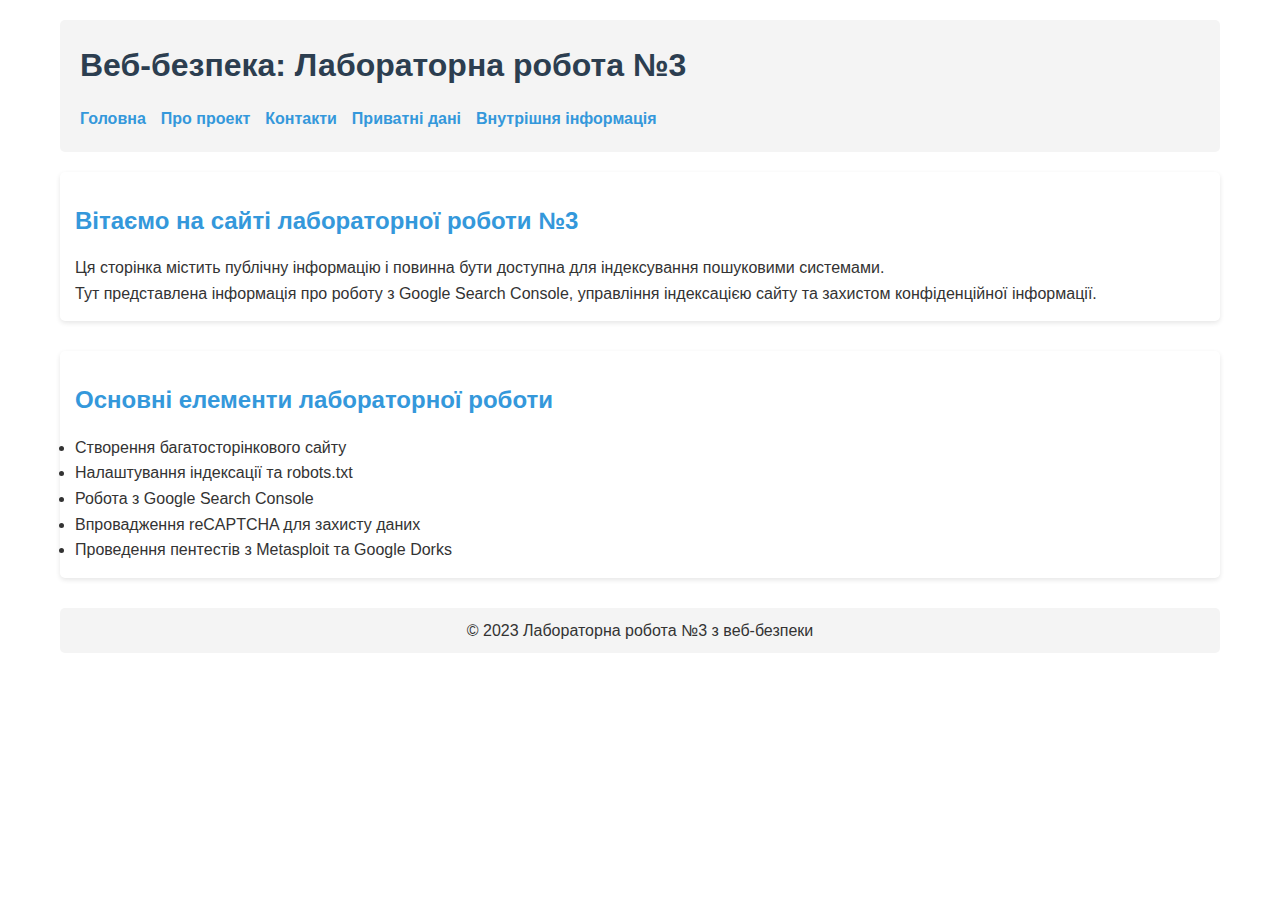
<file: index.html>
<!DOCTYPE html>
<html lang="uk">
<head>
    <meta charset="UTF-8">
    <meta name="viewport" content="width=device-width, initial-scale=1.0">
    <meta name="description" content="Лабораторна робота №3 з веб-безпеки - головна сторінка">
    <meta name="keywords" content="веб-безпека, лабораторна робота, індексація сайтів">
    <title>Веб-безпека: Лабораторна робота №3</title>
    <link rel="stylesheet" href="./css/style.css">
</head>
<body>
    <header>
        <h1>Веб-безпека: Лабораторна робота №3</h1>
        <nav>
            <ul>
                <li><a href="index.html">Головна</a></li>
                <li><a href="about.html">Про проект</a></li>
                <li><a href="contact.html">Контакти</a></li>
                <li><a href="private-data.html">Приватні дані</a></li>
                <li><a href="internal-info.html">Внутрішня інформація</a></li>
            </ul>
        </nav>
    </header>
    
    <main>
        <section>
            <h2>Вітаємо на сайті лабораторної роботи №3</h2>
            <p>Ця сторінка містить публічну інформацію і повинна бути доступна для індексування пошуковими системами.</p>
            <p>Тут представлена інформація про роботу з Google Search Console, управління індексацією сайту та захистом конфіденційної інформації.</p>
        </section>
        
        <section>
            <h2>Основні елементи лабораторної роботи</h2>
            <ul>
                <li>Створення багатосторінкового сайту</li>
                <li>Налаштування індексації та robots.txt</li>
                <li>Робота з Google Search Console</li>
                <li>Впровадження reCAPTCHA для захисту даних</li>
                <li>Проведення пентестів з Metasploit та Google Dorks</li>
            </ul>
        </section>
    </main>
    
    <footer>
        <p>© 2023 Лабораторна робота №3 з веб-безпеки</p>
    </footer>
</body>
</html>
</file>
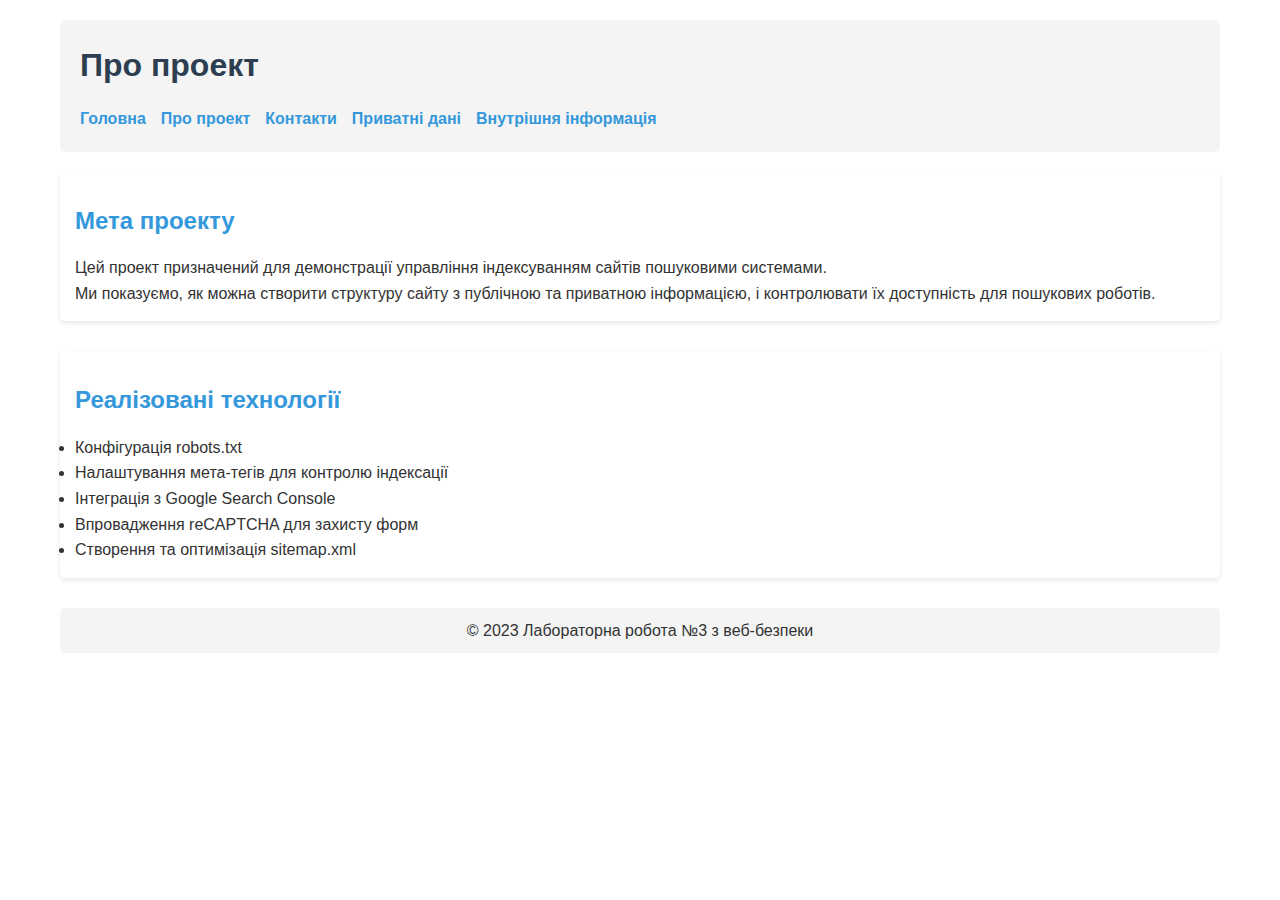
<file: about.html>
<!DOCTYPE html>
<html lang="uk">
<head>
    <meta charset="UTF-8">
    <meta name="viewport" content="width=device-width, initial-scale=1.0">
    <meta name="description" content="Інформація про лабораторну роботу з веб-безпеки">
    <meta name="keywords" content="веб-безпека, Google Search Console, robots.txt">
    <title>Про проект | Лабораторна робота №3</title>
    <link rel="stylesheet" href="css/style.css">
</head>
<body>
    <header>
        <h1>Про проект</h1>
        <nav>
            <ul>
                <li><a href="index.html">Головна</a></li>
                <li><a href="about.html">Про проект</a></li>
                <li><a href="contact.html">Контакти</a></li>
                <li><a href="private-data.html">Приватні дані</a></li>
                <li><a href="internal-info.html">Внутрішня інформація</a></li>
            </ul>
        </nav>
    </header>
    
    <main>
        <section>
            <h2>Мета проекту</h2>
            <p>Цей проект призначений для демонстрації управління індексуванням сайтів пошуковими системами.</p>
            <p>Ми показуємо, як можна створити структуру сайту з публічною та приватною інформацією, 
               і контролювати їх доступність для пошукових роботів.</p>
        </section>
        
        <section>
            <h2>Реалізовані технології</h2>
            <ul>
                <li>Конфігурація robots.txt</li>
                <li>Налаштування мета-тегів для контролю індексації</li>
                <li>Інтеграція з Google Search Console</li>
                <li>Впровадження reCAPTCHA для захисту форм</li>
                <li>Створення та оптимізація sitemap.xml</li>
            </ul>
        </section>
    </main>
    
    <footer>
        <p>© 2023 Лабораторна робота №3 з веб-безпеки</p>
    </footer>
</body>
</html>
</file>
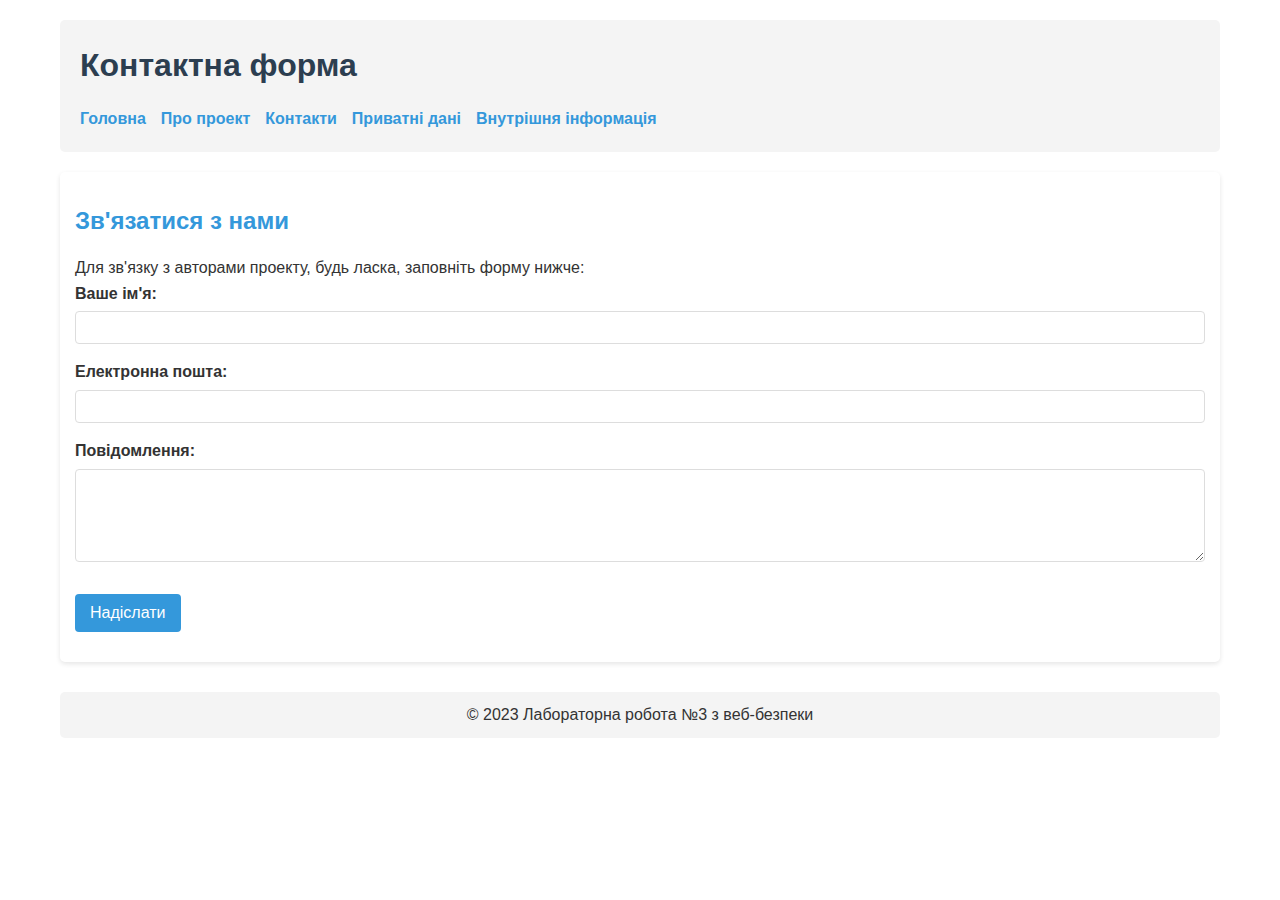
<file: contact.html>
<!DOCTYPE html>
<html lang="uk">
<head>
    <meta charset="UTF-8">
    <meta name="viewport" content="width=device-width, initial-scale=1.0">
    <meta name="description" content="Контактна сторінка лабораторної роботи">
    <title>Контакти | Лабораторна робота №3</title>
    <link rel="stylesheet" href="./css/style.css">
    <!-- Load reCAPTCHA v2 API -->
    <script src="https://www.google.com/recaptcha/api.js" async defer></script>
</head>
<body>
    <header>
        <h1>Контактна форма</h1>
        <nav>
            <ul>
                <li><a href="index.html">Головна</a></li>
                <li><a href="about.html">Про проект</a></li>
                <li><a href="contact.html">Контакти</a></li>
                <li><a href="private-data.html">Приватні дані</a></li>
                <li><a href="internal-info.html">Внутрішня інформація</a></li>
            </ul>
        </nav>
    </header>
    
    <main>
        <section>
            <h2>Зв'язатися з нами</h2>
            <p>Для зв'язку з авторами проекту, будь ласка, заповніть форму нижче:</p>
            
            <form id="contact-form" action="#" method="post">
                <div class="form-group">
                    <label for="name">Ваше ім'я:</label>
                    <input type="text" id="name" name="name" required>
                </div>
                
                <div class="form-group">
                    <label for="email">Електронна пошта:</label>
                    <input type="email" id="email" name="email" required>
                </div>
                
                <div class="form-group">
                    <label for="message">Повідомлення:</label>
                    <textarea id="message" name="message" rows="5" required></textarea>
                </div>
                
                <!-- Add visible reCAPTCHA widget -->
                <div class="form-group">
                    <div class="g-recaptcha" data-sitekey="6LeyhVkrAAAAAH9VajmmhDXd40Tq2VvR6sNQBP_l"></div>
                </div>
                
                <div class="form-group">
                    <button type="submit">Надіслати</button>
                </div>
            </form>
        </section>
    </main>
    
    <footer>
        <p>© 2023 Лабораторна робота №3 з веб-безпеки</p>
    </footer>
    
    <script src="./js/script.js"></script>
</body>
</html>
</file>
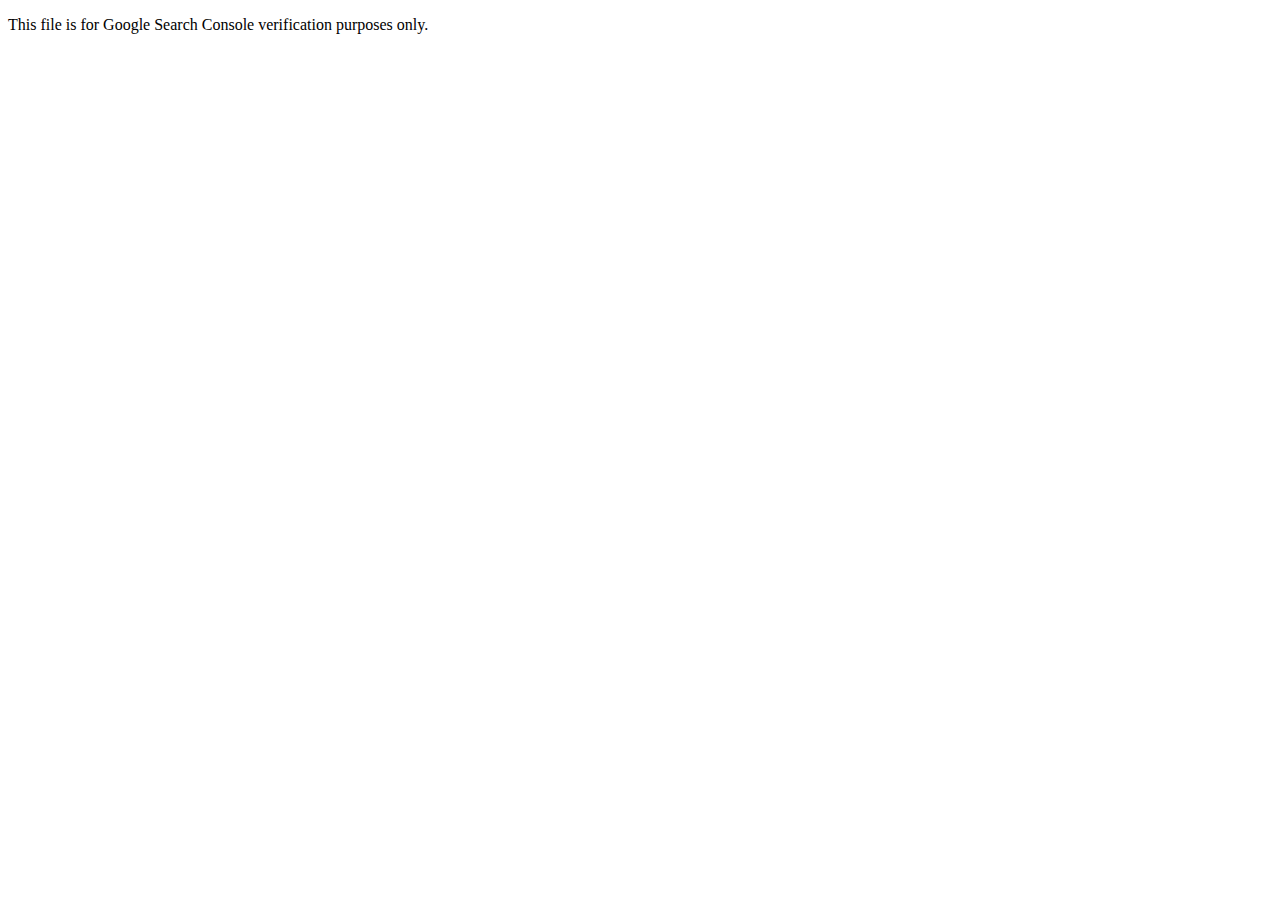
<file: google-site-verification.html>
<!DOCTYPE html>
<html lang="uk">
<head>
    <meta charset="UTF-8">
    <meta name="viewport" content="width=device-width, initial-scale=1.0">
    <meta name="google-site-verification" content="YOUR_VERIFICATION_CODE_FROM_GOOGLE" />
    <title>Google Site Verification</title>
</head>
<body>
    <p>This file is for Google Search Console verification purposes only.</p>
</body>
</html>
</file>
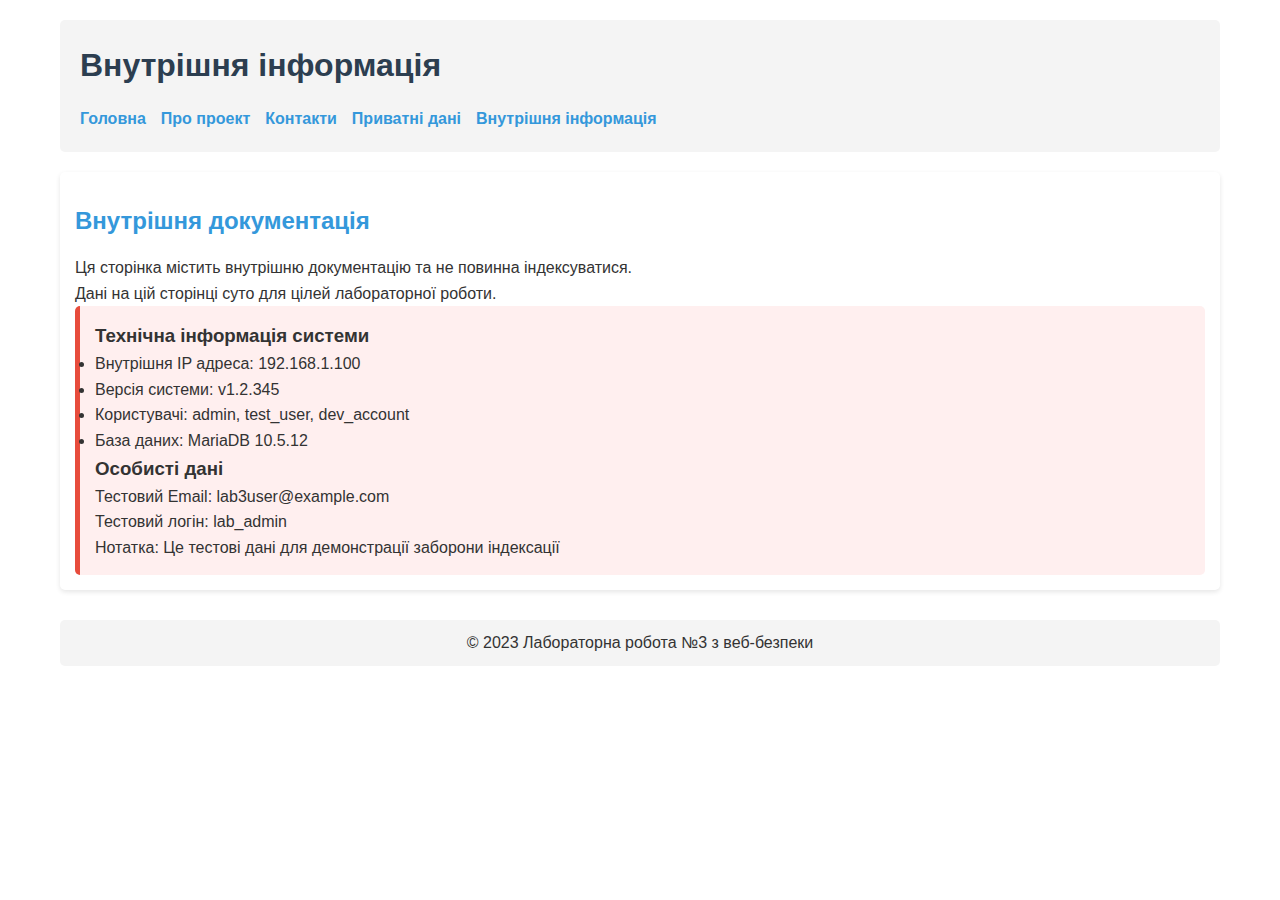
<file: internal-info.html>
<!DOCTYPE html>
<html lang="uk">
<head>
    <meta charset="UTF-8">
    <meta name="viewport" content="width=device-width, initial-scale=1.0">
    <meta name="robots" content="noindex, nofollow">
    <title>Внутрішня інформація | Лабораторна робота №3</title>
    <link rel="stylesheet" href="./css/style.css">
</head>
<body>
    <header>
        <h1>Внутрішня інформація</h1>
        <nav>
            <ul>
                <li><a href="index.html">Головна</a></li>
                <li><a href="about.html">Про проект</a></li>
                <li><a href="contact.html">Контакти</a></li>
                <li><a href="private-data.html">Приватні дані</a></li>
                <li><a href="internal-info.html">Внутрішня інформація</a></li>
            </ul>
        </nav>
    </header>
    
    <main>
        <section>
            <h2>Внутрішня документація</h2>
            <p>Ця сторінка містить внутрішню документацію та не повинна індексуватися.</p>
            <p>Дані на цій сторінці суто для цілей лабораторної роботи.</p>
            
            <div class="internal-data">
                <h3>Технічна інформація системи</h3>
                <ul>
                    <li>Внутрішня IP адреса: 192.168.1.100</li>
                    <li>Версія системи: v1.2.345</li>
                    <li>Користувачі: admin, test_user, dev_account</li>
                    <li>База даних: MariaDB 10.5.12</li>
                </ul>
                
                <h3>Особисті дані</h3>
                <p>Тестовий Email: lab3user@example.com</p>
                <p>Тестовий логін: lab_admin</p>
                <p>Нотатка: Це тестові дані для демонстрації заборони індексації</p>
            </div>
        </section>
    </main>
    
    <footer>
        <p>© 2023 Лабораторна робота №3 з веб-безпеки</p>
    </footer>
</body>
</html>
</file>
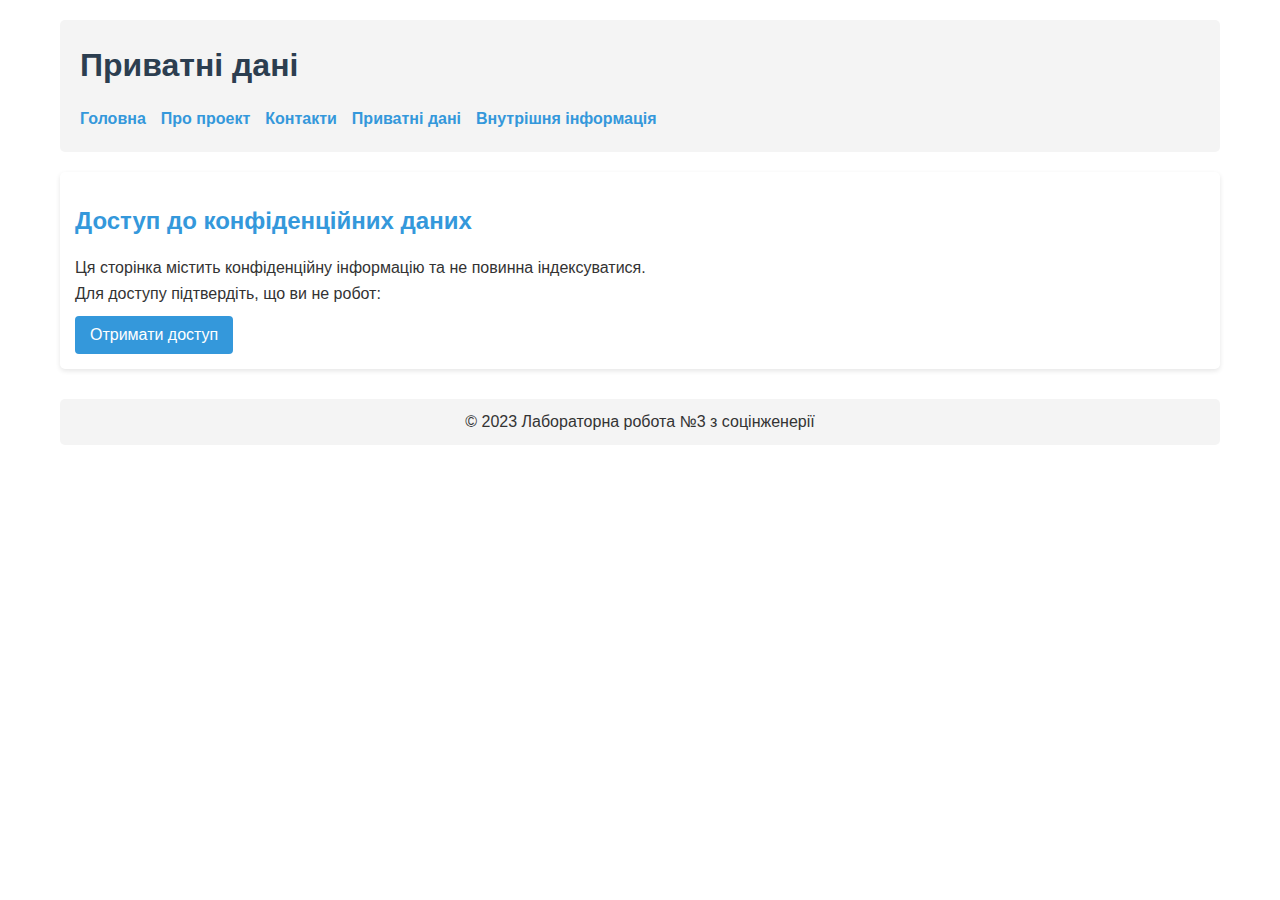
<file: private-data.html>
<!DOCTYPE html>
<html lang="uk">
<head>
    <meta charset="UTF-8">
    <meta name="viewport" content="width=device-width, initial-scale=1.0">
    <meta name="robots" content="noindex, nofollow">
    <title>Приватні дані | Лабораторна робота №3</title>
    <link rel="stylesheet" href="./css/style.css">
    <!-- Load reCAPTCHA v2 API -->
    <script src="https://www.google.com/recaptcha/api.js" async defer></script>
</head>
<body>
    <header>
        <h1>Приватні дані</h1>
        <nav>
            <ul>
                <li><a href="index.html">Головна</a></li>
                <li><a href="about.html">Про проект</a></li>
                <li><a href="contact.html">Контакти</a></li>
                <li><a href="private-data.html">Приватні дані</a></li>
                <li><a href="internal-info.html">Внутрішня інформація</a></li>
            </ul>
        </nav>
    </header>
    
    <main>
        <section id="captcha-gate">
            <h2>Доступ до конфіденційних даних</h2>
            <p>Ця сторінка містить конфіденційну інформацію та не повинна індексуватися.</p>
            <p>Для доступу підтвердіть, що ви не робот:</p>
            
            <form id="access-form">
                <!-- Add visible reCAPTCHA widget -->
                <div class="g-recaptcha" data-sitekey="6LeyhVkrAAAAAH9VajmmhDXd40Tq2VvR6sNQBP_l"></div>
                <button type="button" onclick="verifyRecaptcha()">Отримати доступ</button>
            </form>
        </section>
        
        <section id="private-content" style="display: none;">
            <h2>Конфіденційна інформація</h2>
            <div class="secret-data">
                <p>Тестовий пароль: L@b3_S3cr3t_P@ssw0rd</p>
                <p>Тестова конфіденційна інформація: Це приховані дані, які не повинні з'являтися в результатах пошуку Google</p>
                <p>Тестовий секретний ключ API: API_KEY_12345678_ABCDEFGH</p>
            </div>
        </section>
    </main>
    
    <footer>
        <p>© 2023 Лабораторна робота №3 з соцінженерії</p>
    </footer>
    
    <script src="./js/script.js"></script>
</body>
</html>
</file>
<file: css/style.css>
* {
    margin: 0;
    padding: 0;
    box-sizing: border-box;
}

body {
    font-family: 'Arial', sans-serif;
    line-height: 1.6;
    color: #333;
    max-width: 1200px;
    margin: 0 auto;
    padding: 20px;
}

header {
    background-color: #f4f4f4;
    padding: 20px;
    margin-bottom: 20px;
    border-radius: 5px;
}

h1 {
    color: #2c3e50;
    margin-bottom: 15px;
}

h2 {
    color: #3498db;
    margin: 15px 0;
}

nav ul {
    list-style: none;
    display: flex;
    gap: 15px;
}

nav ul li a {
    text-decoration: none;
    color: #3498db;
    font-weight: bold;
}

nav ul li a:hover {
    color: #2980b9;
    text-decoration: underline;
}

section {
    margin-bottom: 30px;
    padding: 15px;
    background-color: #fff;
    border-radius: 5px;
    box-shadow: 0 2px 5px rgba(0,0,0,0.1);
}

footer {
    text-align: center;
    margin-top: 30px;
    padding: 10px;
    background-color: #f4f4f4;
    border-radius: 5px;
}

.form-group {
    margin-bottom: 15px;
}

label {
    display: block;
    margin-bottom: 5px;
    font-weight: bold;
}

input, textarea {
    width: 100%;
    padding: 8px;
    border: 1px solid #ddd;
    border-radius: 4px;
}

button {
    background-color: #3498db;
    color: white;
    padding: 10px 15px;
    border: none;
    border-radius: 4px;
    cursor: pointer;
    font-size: 16px;
    margin-top: 10px;
}

button:hover {
    background-color: #2980b9;
}

.secret-data, .internal-data {
    background-color: #ffefef;
    padding: 15px;
    border-radius: 5px;
    border-left: 5px solid #e74c3c;
}
</file>
